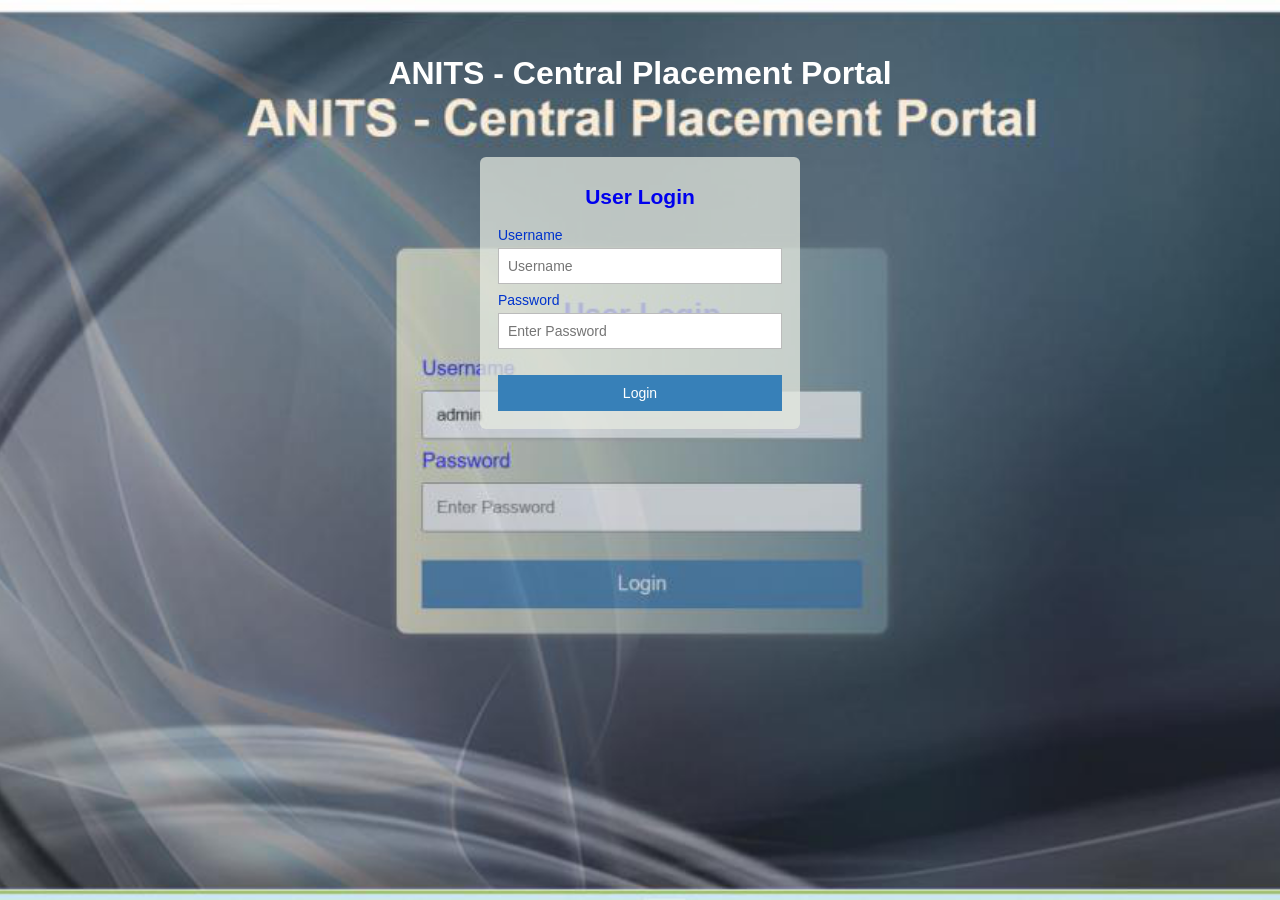
<file: index.html>
<!DOCTYPE html>
<html>
<head>
<meta charset="UTF-8">
<meta name="viewport" content="width=device-width,initial-scale=1">
<title>ANITS - Central Placement Portal</title>
<link rel="stylesheet" href="style.css">
</head>
<body>
<div class="page login-page">
  <div class="login-title">ANITS - Central Placement Portal</div>

  <div class="login-box">
    <h2>User Login</h2>
    <form onsubmit="return validate()">
      <label for="username">Username</label>
      <input id="username" type="text" placeholder="Username">

      <label for="password">Password</label>
      <input id="password" type="password" placeholder="Enter Password">

      <div id="error" class="error"></div>
      <button type="submit">Login</button>
    </form>
  </div>
</div>

<script>
function validate(){
  let u=document.getElementById("username").value.trim();
  let p=document.getElementById("password").value.trim();
  let e=document.getElementById("error");

  e.innerHTML="";
  if(!u){ e.innerHTML="Please enter username"; return false; }
  if(!p){ e.innerHTML="Please enter password"; return false; }

  window.location.href="success.html";
  return false;
}
</script>
</body>
</html>
</file>
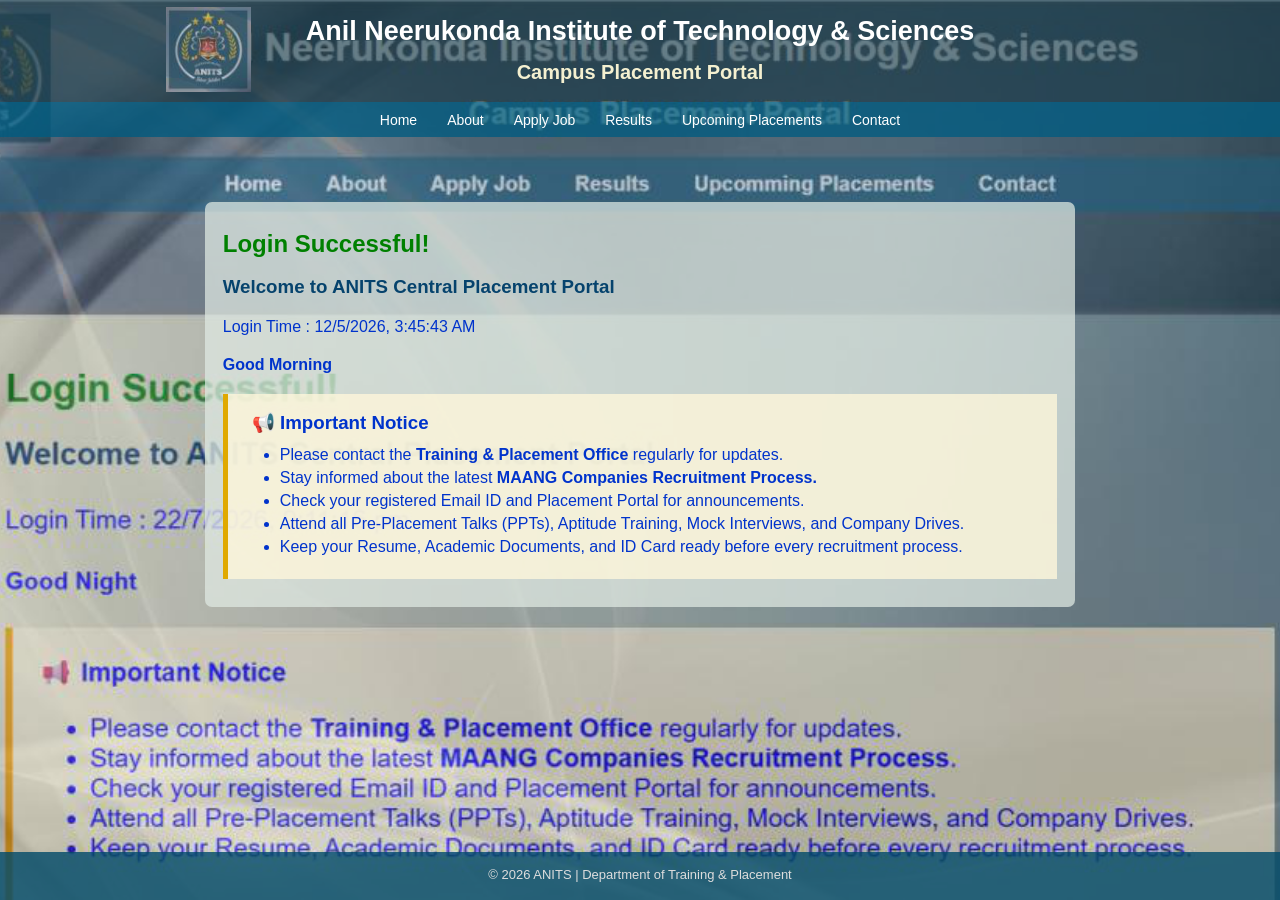
<file: success.html>
<!DOCTYPE html>
<html>
<head>
<meta charset="UTF-8">
<meta name="viewport" content="width=device-width,initial-scale=1">
<title>ANITS Central Placement Portal</title>
<link rel="stylesheet" href="style.css">
</head>
<body>
<div class="page success-page">

  <header class="header">
    <img src="assets/anits-logo.png" class="logo" alt="ANITS Logo">
    <div class="college">Anil Neerukonda Institute of Technology &amp; Sciences</div>
    <div class="portal">Campus Placement Portal</div>
  </header>

  <nav class="nav">
    <a href="#">Home</a>
    <a href="#">About</a>
    <a href="#">Apply Job</a>
    <a href="#">Results</a>
    <a href="#">Upcoming Placements</a>
    <a href="#">Contact</a>
  </nav>

  <main class="content">
    <h2>Login Successful!</h2>
    <h3>Welcome to ANITS Central Placement Portal</h3>

    <div class="info">
      Login Time : <span id="time"></span>
    </div>

    <p><b id="greeting"></b></p>

    <section class="notice">
      <h3>📢 Important Notice</h3>
      <ul>
        <li>Please contact the <b>Training &amp; Placement Office</b> regularly for updates.</li>
        <li>Stay informed about the latest <b>MAANG Companies Recruitment Process.</b></li>
        <li>Check your registered Email ID and Placement Portal for announcements.</li>
        <li>Attend all Pre-Placement Talks (PPTs), Aptitude Training, Mock Interviews, and Company Drives.</li>
        <li>Keep your Resume, Academic Documents, and ID Card ready before every recruitment process.</li>
      </ul>
    </section>
  </main>

  <footer class="footer">
    © 2026 ANITS | Department of Training &amp; Placement
  </footer>
</div>

<script>
let d=new Date();
document.getElementById("time").innerHTML=d.toLocaleString();
let h=d.getHours();
document.getElementById("greeting").innerHTML =
  h<12 ? "Good Morning" : h<17 ? "Good Afternoon" : "Good Night";
</script>
</body>
</html>
</file>
<file: style.css>
*{box-sizing:border-box}
body{margin:0;font-family:Arial,sans-serif;color:#03c}
.page{min-height:100vh;background-size:cover;background-position:center;position:relative}
.login-page{background-image:url("assets/login-bg.png")}
.success-page{background-image:url("assets/success-bg.png");padding-bottom:48px}
.login-title{text-align:center;color:#fff;font-size:32px;font-weight:bold;padding-top:55px}
.login-box{width:320px;margin:65px auto 0;padding:28px 18px 18px;background:rgba(230,235,225,.72);border-radius:6px}
.login-box h2{text-align:center;color:#00e;font-size:21px;margin:0 0 18px}
label{display:block;margin:8px 0 5px;font-size:14px}
input{width:100%;padding:9px;border:1px solid #bbb;font-size:14px}
button{width:100%;margin-top:18px;padding:10px;border:0;background:#3780b8;color:#fff;font-size:14px;cursor:pointer}
button:hover{background:#286090}
.header{height:102px;background:rgba(25,57,72,.65);color:#fff;position:relative}
.logo{position:absolute;left:13%;top:7px;width:85px;height:85px;object-fit:cover}
.college{text-align:center;font-size:27px;font-weight:bold;padding-top:16px}
.portal{text-align:center;font-size:20px;font-weight:bold;color:#f4f0d0;margin-top:14px}
.nav{height:35px;background:rgba(0,91,128,.78);display:flex;justify-content:center;gap:30px;align-items:center}
.nav a{color:#fff;text-decoration:none;font-size:14px}
.content{width:68%;margin:65px auto 0;padding:28px 18px;background:rgba(225,235,228,.72);border-radius:7px;min-height:400px}
.content h2{color:green;margin:0 0 18px}
.content h3{color:#06436d;margin:0 0 20px}
.info{font-size:16px;margin:20px 0}
.notice{margin-top:20px;padding:18px 24px;background:rgba(255,248,220,.78);border-left:5px solid #e0a900}
.notice h3{color:#03c;margin:0 0 12px}
.notice ul{margin:0;padding-left:28px}
.notice li{margin:5px 0}
.footer{position:absolute;bottom:0;width:100%;height:48px;background:rgba(0,74,105,.8);color:#ddd;text-align:center;padding:15px;font-size:13px}
.error{color:#b00;font-size:13px;margin-top:8px}
</file>
